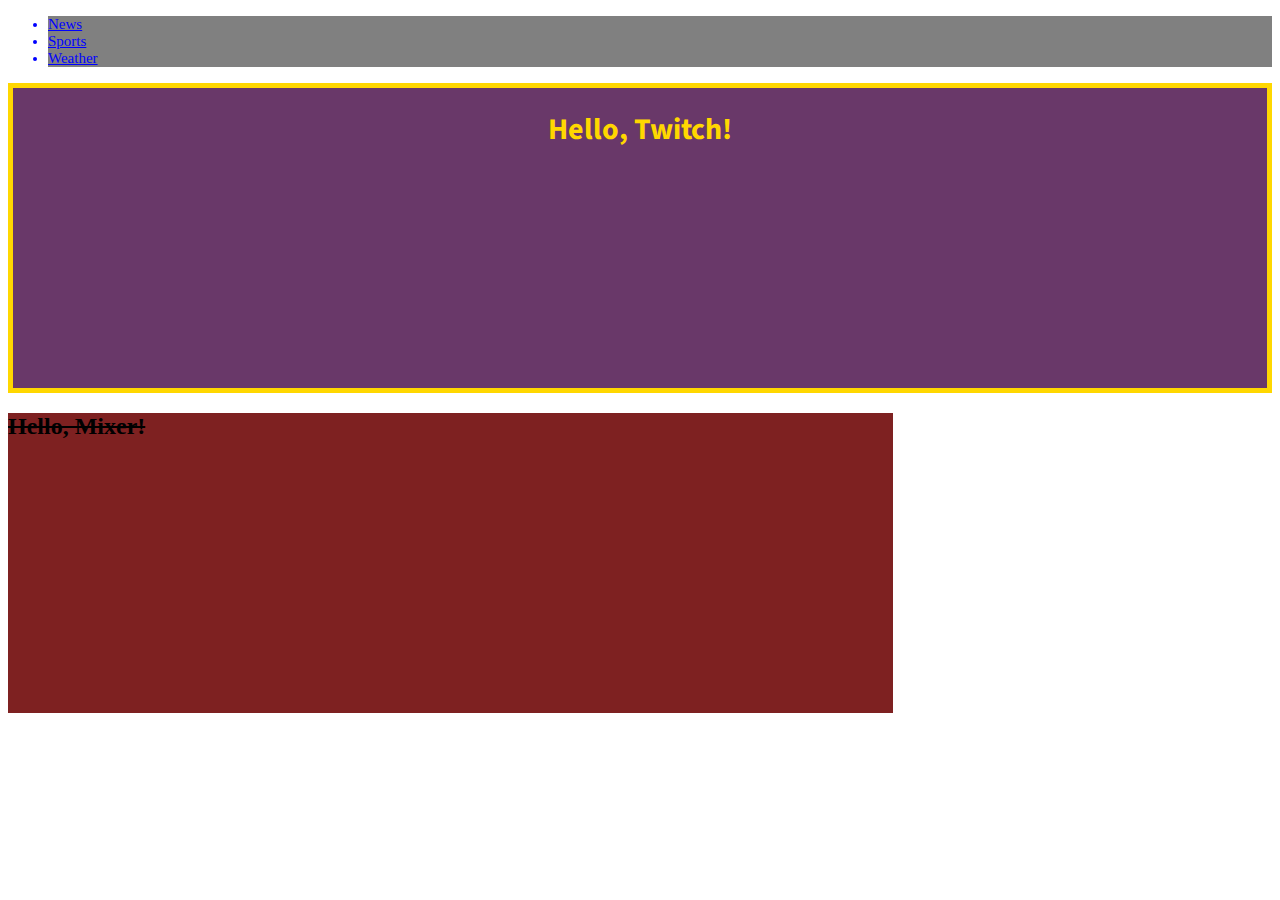
<file: basic-css-two/index.html>
<!DOCTYPE html>
<html lang="en">
	<head>
		<title>Blank Template</title>
		<!-- external CSS link -->
		<link rel="preconnect" href="https://fonts.googleapis.com">
		<link rel="preconnect" href="https://fonts.gstatic.com" crossorigin>
		<link href="https://fonts.googleapis.com/css2?family=Source+Sans+Pro&display=swap" rel="stylesheet">
		<link rel="stylesheet" href="css/style.css">
	</head>
	<body>
		<!-- Please make the li's blue, underlined, 15px, and have a gray background -->
		<header>
			<nav>
				<ul>
					<li>News</li>
					<li>Sports</li>
					<li>Weather</li>
				</ul>
			</nav>
		</header>
		<!-- Please make this section have a height of 300px, a light purple background, a gold border that is 5px thick -->
		<section>
			<!-- Please make this h1 30px, gold, centered, and use the Source Sans Pro Font  -->
			<h1>Hello, Twitch!</h1>
		</section>
		<!-- Please make this footer have a dark brown background, 300px in height, and only 70% width. -->
		<footer>
			<!-- Please make this text have a line through it -->
			<h2>Hello, Mixer!</h2>
		</footer>

	</body>
</html>
</file>
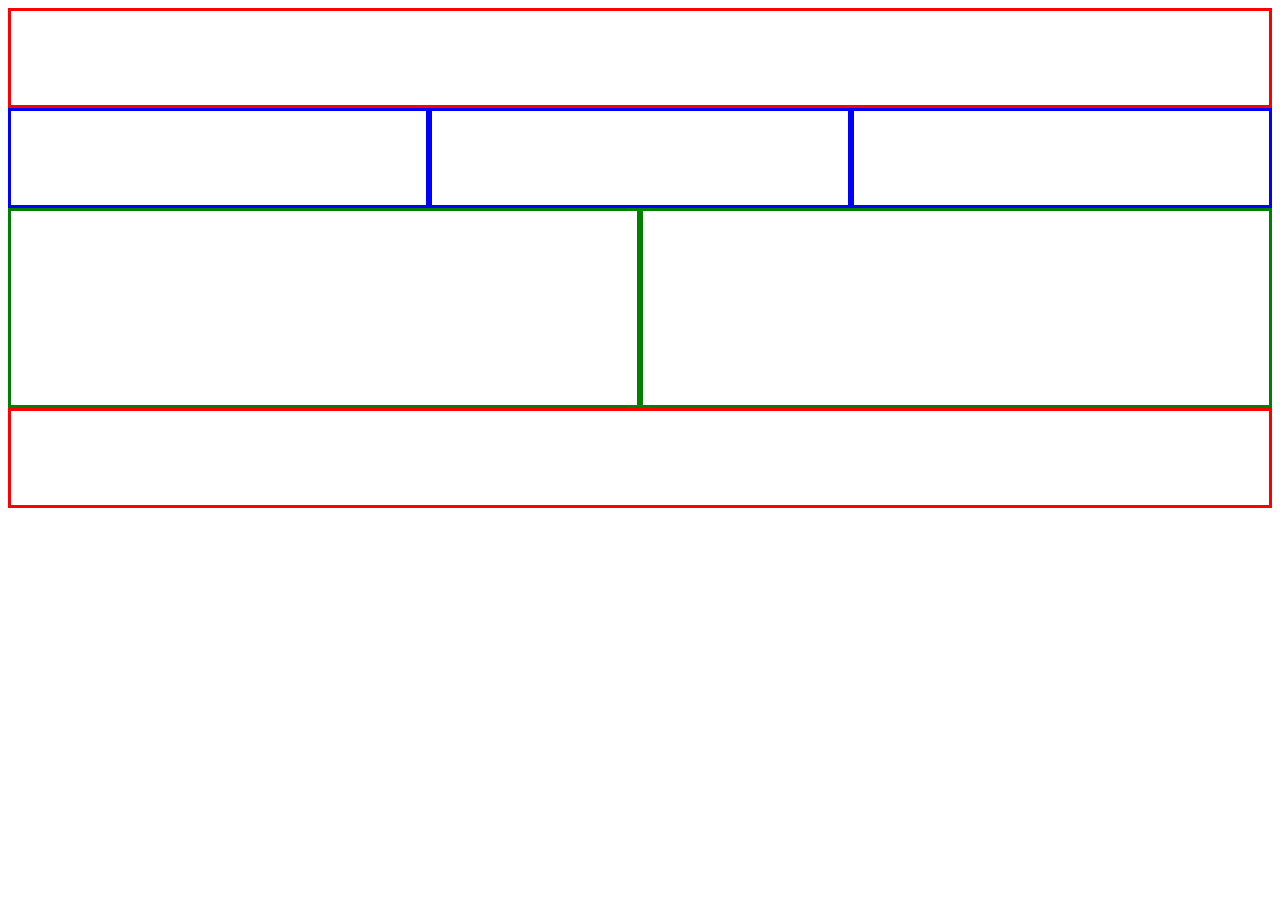
<file: lay-out1/index.html>
<!DOCTYPE html>
<html lang="en">
<head>
    <meta charset="UTF-8">
    <meta http-equiv="X-UA-Compatible" content="IE=edge">
    <meta name="viewport" content="width=device-width, initial-scale=1.0">
    <link rel="stylesheet" href="style.css">
    <title>Document</title>
</head>
<body>
    <header></header>
    <section class="top"></section>
    <section class="top"></section>
    <section class="top"></section>
    <section class="bottom"></section>
    <section class="bottom"></section>
    <footer></footer>
</body>
</html>
</file>
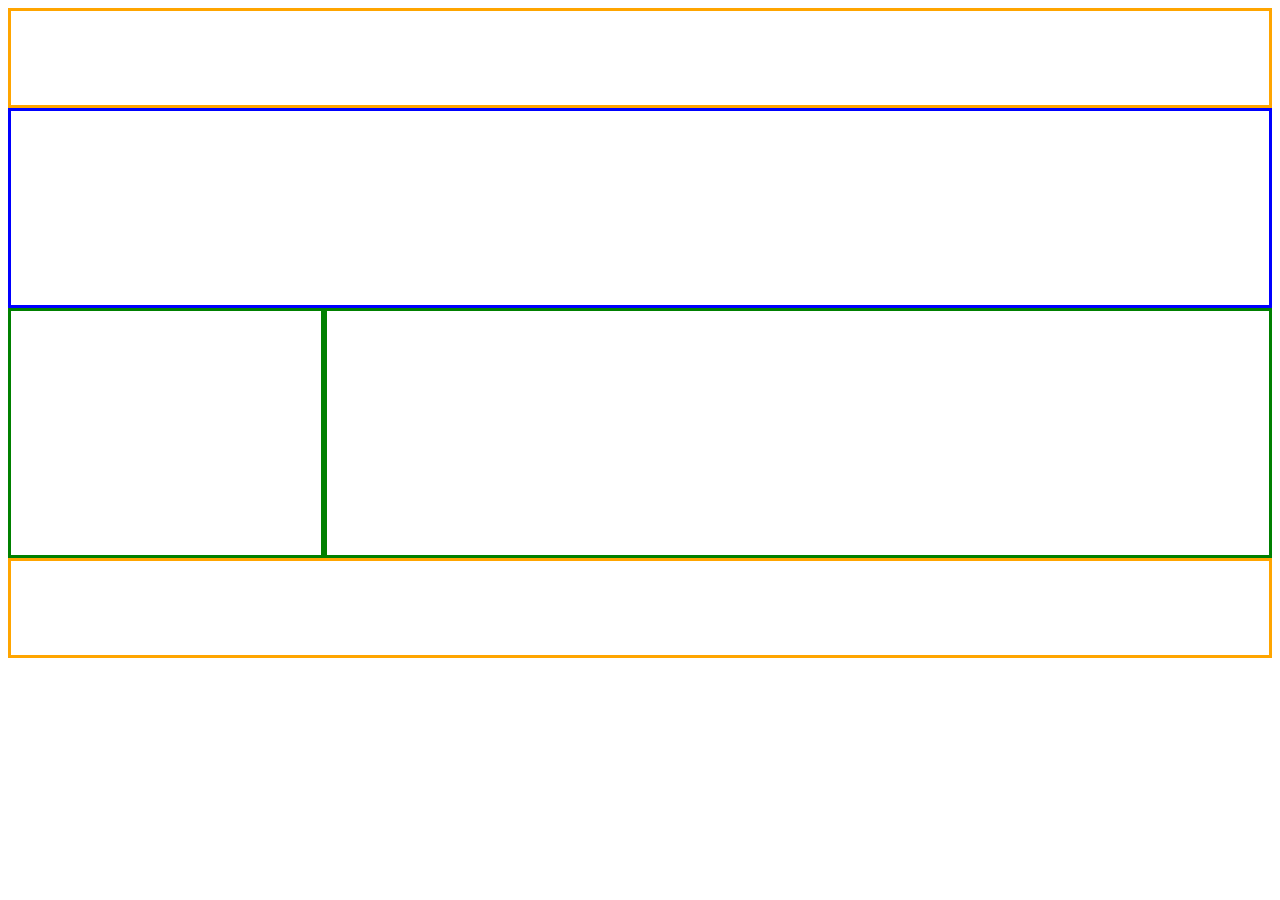
<file: layout2/index.html>
<!DOCTYPE html>
<html lang="en">
<head>
    <meta charset="UTF-8">
    <meta http-equiv="X-UA-Compatible" content="IE=edge">
    <meta name="viewport" content="width=device-width, initial-scale=1.0">
    <link rel="stylesheet" href="style.css">
    <title>Document</title>
</head>
<body>
    <header></header>
    <section class="top"></section>
    <section class="bottoml"></section>
    <section class="bottomr"></section>
    <footer></footer>
</body>
</html>
</file>
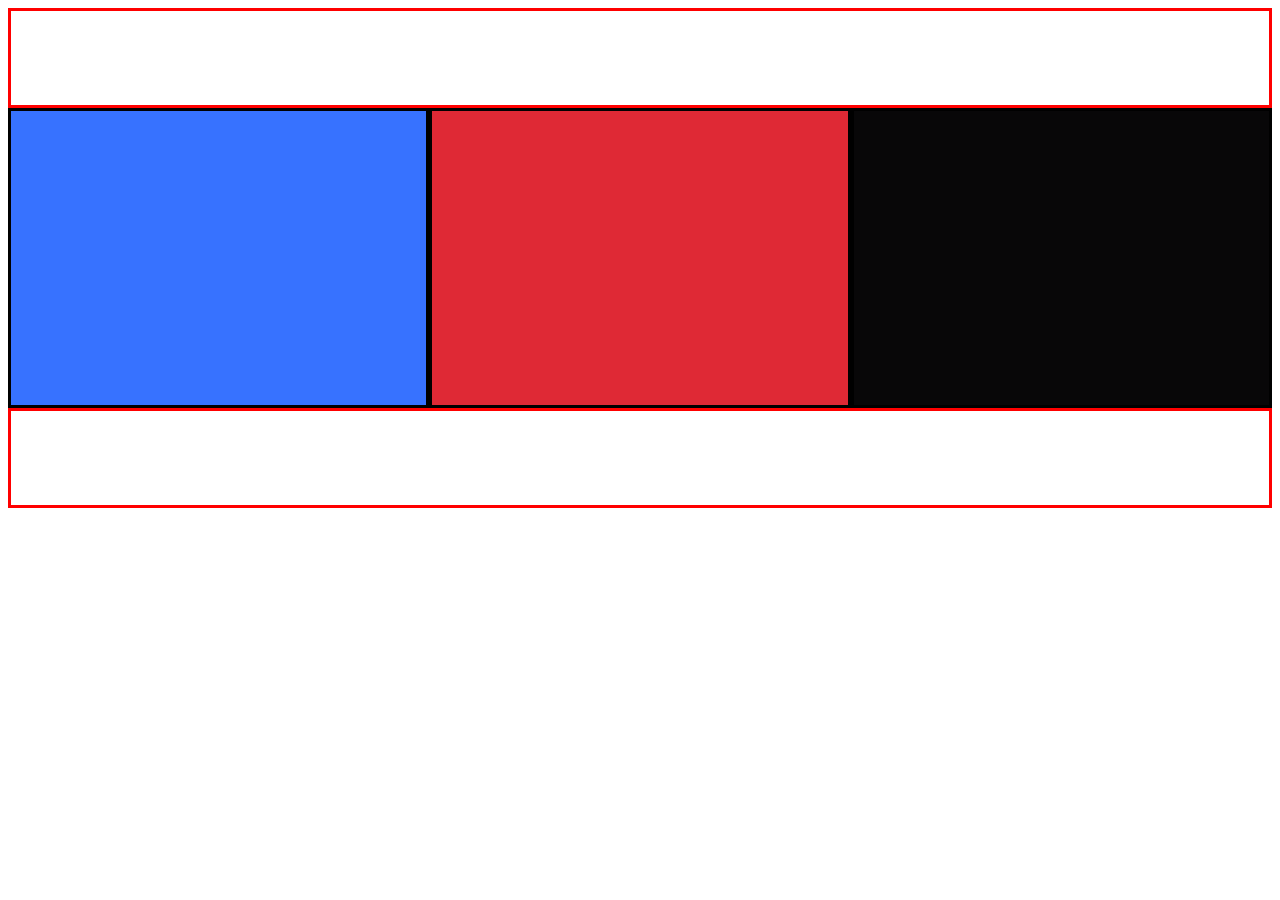
<file: layout3/index.html>
<!DOCTYPE html>
<html lang="en">
<head>
    <meta charset="UTF-8">
    <meta http-equiv="X-UA-Compatible" content="IE=edge">
    <meta name="viewport" content="width=device-width, initial-scale=1.0">
    <link rel="stylesheet" href="syle.css">
    <title>Document</title>
</head>
<body>
    <header></header>
    <section class="first"></section>
    <section class="second"></section>
    <section class="third"></section>
    <section class="fourth"></section>
    <footer></footer>
    
</body>
</html>
</file>
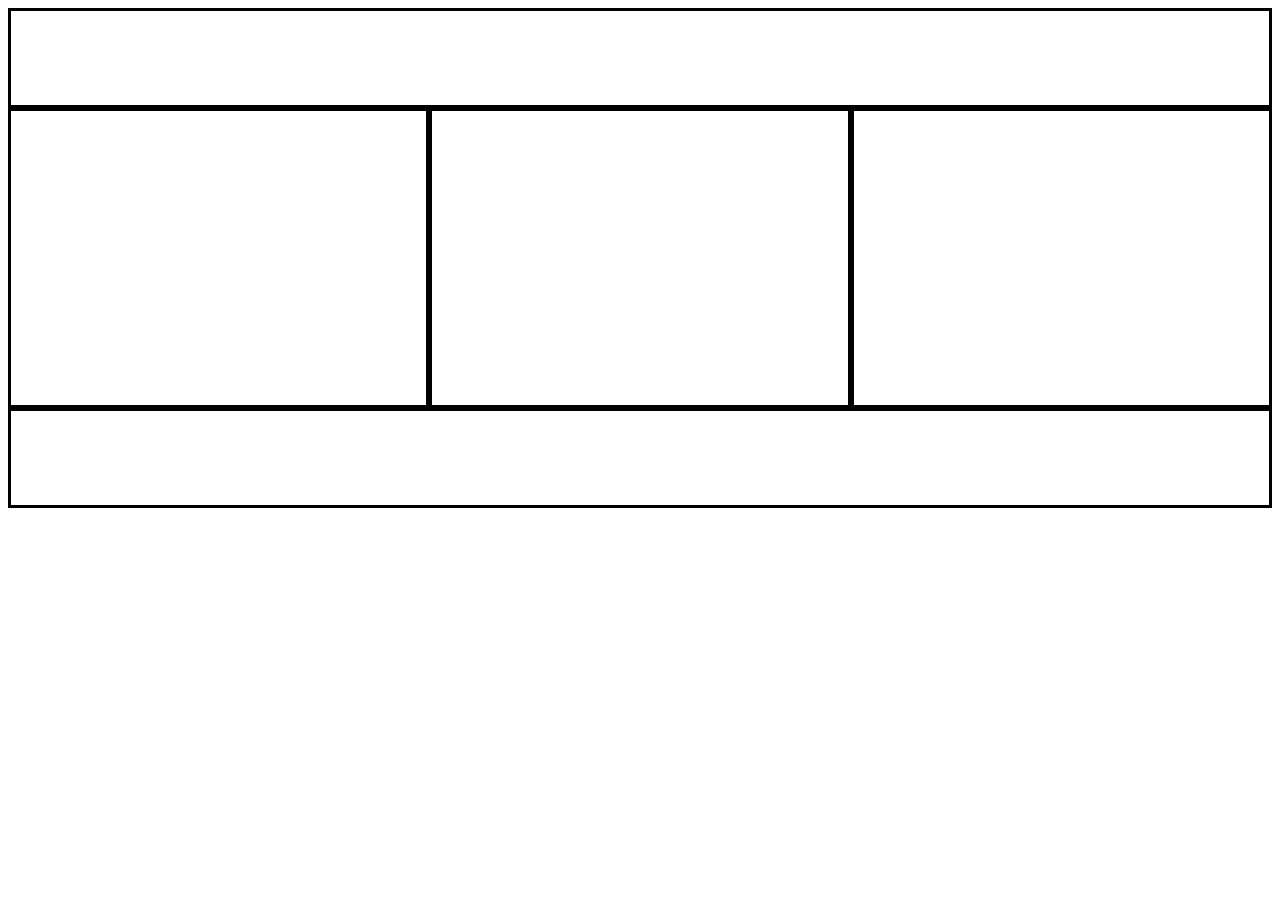
<file: pain/index.html>
<!DOCTYPE html>
<html lang="en">
<head>
    <meta charset="UTF-8">
    <meta http-equiv="X-UA-Compatible" content="IE=edge">
    <meta name="viewport" content="width=device-width, initial-scale=1.0">
    <title>Document</title>
    <link rel="stylesheet" href="style.css">
</head>
<body>
    <header></header>
    <section></section>
    <section></section>
    <section></section>
    <footer></footer>
</body>
</html>
</file>
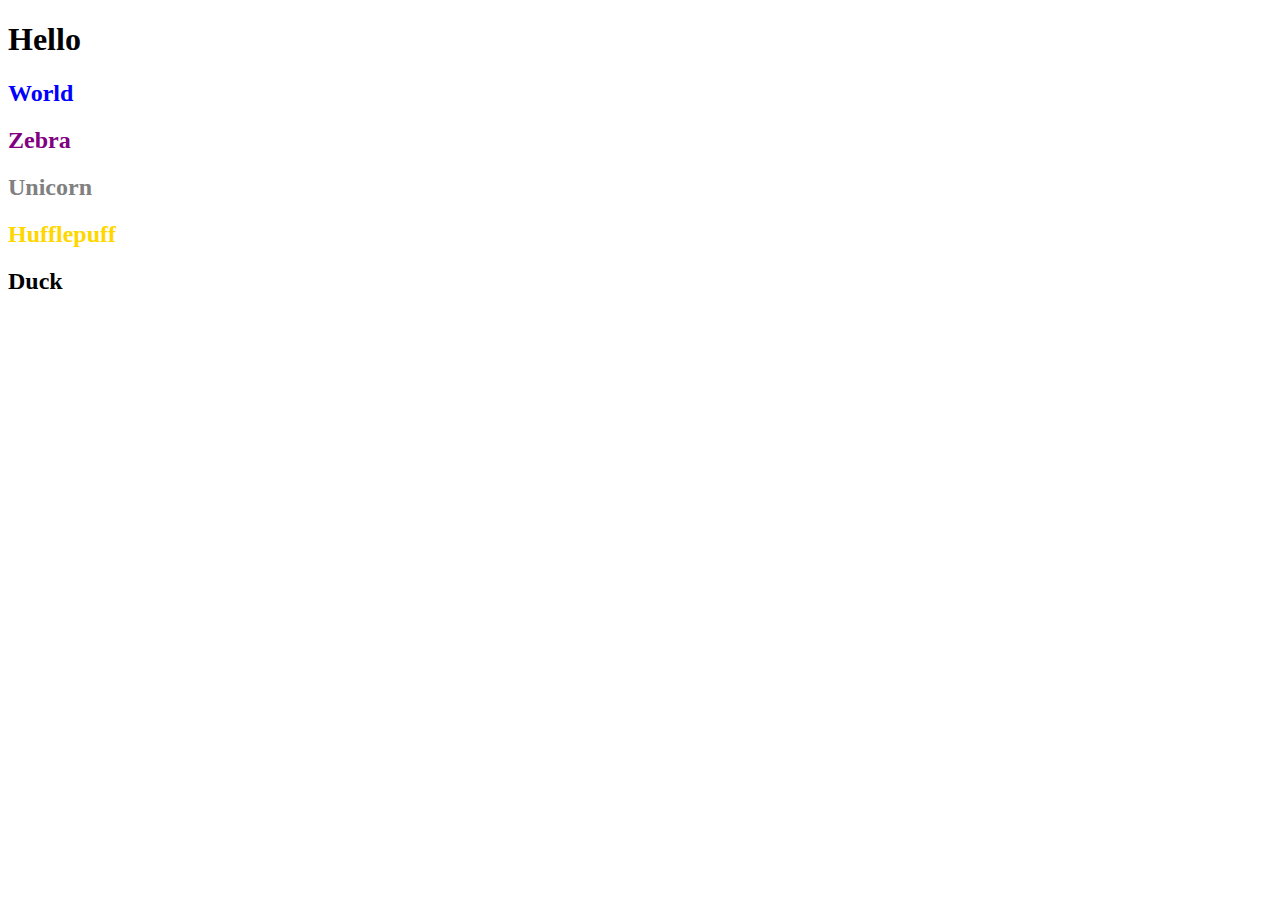
<file: relationship-css-two/index.html>
<!DOCTYPE html>
<html lang="en">
	<head>
		<title>Blank Template</title>
		<!-- external CSS link -->
		<link rel="stylesheet" href="css/style.css">
	</head>
	<body>
		<h1>Hello</h1>
		<section>
			<h2>World</h2>
			<h2>Zebra</h2>
		</section>
		<section>
			<article>
				<h2>Unicorn</h2>
				<h2>Hufflepuff</h2>
			</article>
		</section>
		<article>
			<h2>Duck</h2>
		</article>

	
	</body>
</html>
</file>
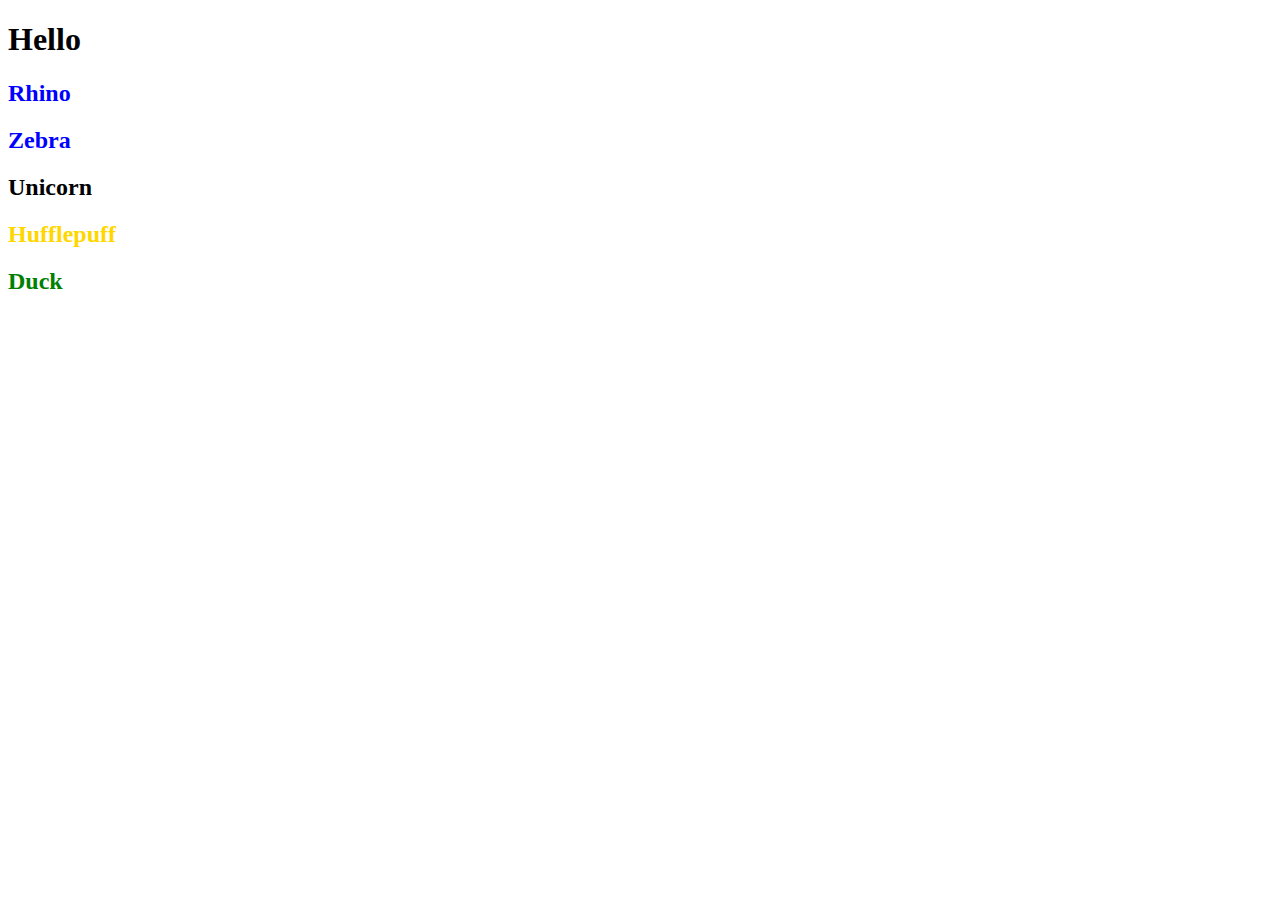
<file: specificity-practice/index.html>
<!DOCTYPE html>
<html lang="en">
	<head>
		<title>Blank Template</title>
		<!-- external CSS link -->
		<link rel="stylesheet" href="css/style.css">
	</head>
	<body>
		<h1 id="hi">Hello</h1>
		<section class="top">
			<h2 id="rhino" class="africa fourLegs">Rhino</h2>
			<h2 id="zebra" class="africa fourLegs">Zebra</h2>
		</section>
		<section class="middle">
			<article>
				<h2 id="uni">Unicorn</h2>
				<h2 id="bestHouse" class="harryPotter triWizardChamp badger">Hufflepuff</h2>
			</article>
		</section>
		<article class="areDucksDinosaurs">
			<h2 class="likesToQuack fight1Or100">Duck</h2>
		</article>
	</body>
</html>
</file>
<file: basic-css-two/css/style.css>
/* Please make the li's blue, underlined, 15px, and have a gray background */
li{
    
    color:blue;
    text-decoration:underline;
    font-size:15px;
    background:gray;
}

/* Please make this section have a height of 300px, a light purple background, a gold border that is 5px thick */
section{

    height:300px;
    background:rgb(105,56,105);
    border:5px solid gold;
}

/* Please make this h1 30px, gold, centered, and use the Source Sans Pro Font */
h1{
    font-size: 30px;
    color: gold;
    text-align: center;
    font-family: 'Source Sans Pro', sans-serif;
}
/* Please make this footer have a dark brown background, 300px in height, and only 70% width */
footer{
    background: rgb(126, 33, 33);
    height: 300px;
    width: 70%;
}
h2{
    text-decoration: line-through;
}
</file>
<file: lay-out1/style.css>
*{
    box-sizing:border-box;
}


header, footer{
    height: 100px;
    border:3px solid red;
    clear:both;
}

.top{
    height:100px;
    border:3px solid blue;
    width:33.333%;
    float:left;
}

.bottom{
    height:200px;
    border:3px solid green;
    width:50%;
    float:left;
}
</file>
<file: layout2/style.css>
*{
    box-sizing: border-box;
}

header,footer{
    height:100px;
    border:3px solid orange;
    clear:both;
}

.top{
    height:200px;
    border:3px solid blue;
}
.bottoml{
    height:250px;
    width:25%;
    border:3px solid green;
    float:left;
}
.bottomr{
    height:250px;
    width:75%;
    border:3px solid green;
    float:left;
}
</file>
<file: layout3/syle.css>
*{
    box-sizing: border-box;
}


header,footer{
    height: 100px;
    border: 3px solid red;
    clear:both;
}

.first,.third, .fourth{
    height:300px;
    width: 20%;
    border:3px solid black;
    float:left;
}
.second{
    height: 300px;
    width: 40%;
    border:3px solid black;
    float:left;
}

@media screen and (max-width:414px){
    .first{
        background:#3772ff;
        width:100%;
        clear:both;
    }
    .second{
        background:#fdca40;
        width:100%;
        clear:both;
    }
    .third{
        background:#df2935;
        width:100%;
        clear:both;
    }
    .fourth{
        background:#080708;
        width:100%;
        clear:both;
    }
}

@media (min-width:415px) and (max-width:1280px){
    .first{
        background:#3772ff;
        width:33.33%;
        float: left;
    }
    .second{
        background:#fdca40;
        width:100%;
        clear:both;
        display:none;
    }
    .third{
        background:#df2935;
        width:33.33%;
        float:left;
    }
    .fourth{
        background:#080708;
        width:33.33%;
        float:left;
    }
}
</file>
<file: pain/style.css>
/* *{
    box-sizing: border-box;
}
header,footer{
    height: 100px;
    border: 3px solid black;
    clear: both;
}
section{
    height: 300px;
    width: 33.3333%;
    border: 3px solid black;
    float: left;
} */

*{
    box-sizing:border-box;
}
header,footer{
height:100px;
border:3px solid black;
clear:both;
}

section{
    height:300px;
    width: 33.33%;
    border:3px solid black;
    float:left;
}
</file>
<file: relationship-css-two/css/style.css>
/* NO classes or IDs */
/* Please Make only World and Zebra Blue */
/* section > h2{
    color: blue;
} */
section>h2{
    color:blue;
}

/* Please Make only Zebra Purple */
/* section > h2 + h2{
    color: purple;
} */

section>h2+h2{
    color:purple;
}
/* Please Make only Hufflepuff Gold */
/* section article > h2 + h2{
    color: gold;
} */

section article>h2+h2{
    color:gold;
}

/* Please keep Hufflepuff Gold and make ONLY Unicorn Gray  */
/* section article > h2{
    color: gray;
} */

section article>h2{
    color:gray;
}
</file>
<file: specificity-practice/css/style.css>
/* Please Make only Rhino and Zebra Blue */
/* .top h2{
    color: blue;
} */
/* #rhino,#zebra{
    color: blue;
} */
.africa{
    color:blue;
}

/* Please Make only Hufflepuff Gold */
/* #bestHouse{
    color: gold;
} */
section article h2+h2{
    color:gold;
}

/* Please select Duck with the highest level of specificity possible */
/* html > body > h1#hi + section.top + section.middle + article.areDucksDinosaurs > h2.likesToQuack.fight1Or100{
    color: lime !important;
} */


html>body>h1#hi+section.top+section.middle+article.areDucksDinosaurs>h2.likesToQuack{
    color:green;
}
/* Please select Rhino with the highest level of specificity possible */
/* html > body > h1#hi + section.top>h2#rhino{
color:aquamarine !important;

} */
</file>
